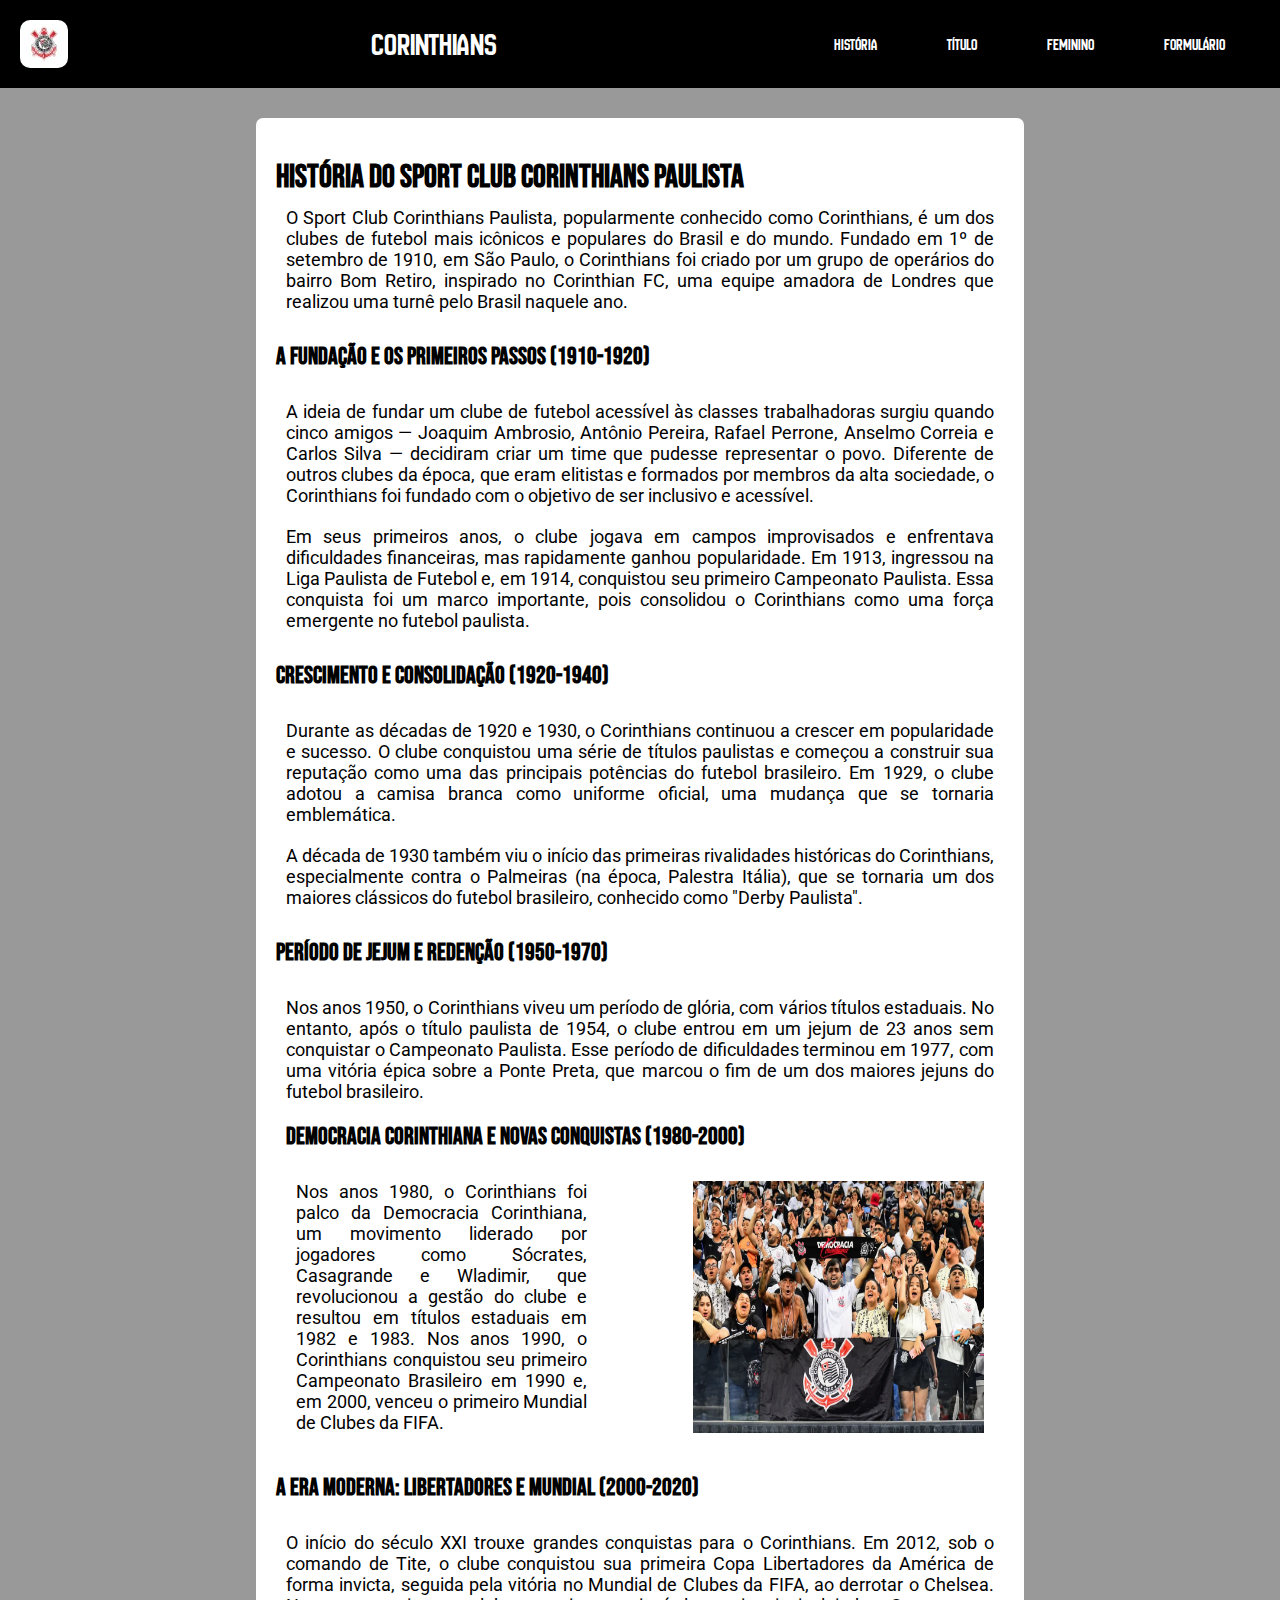
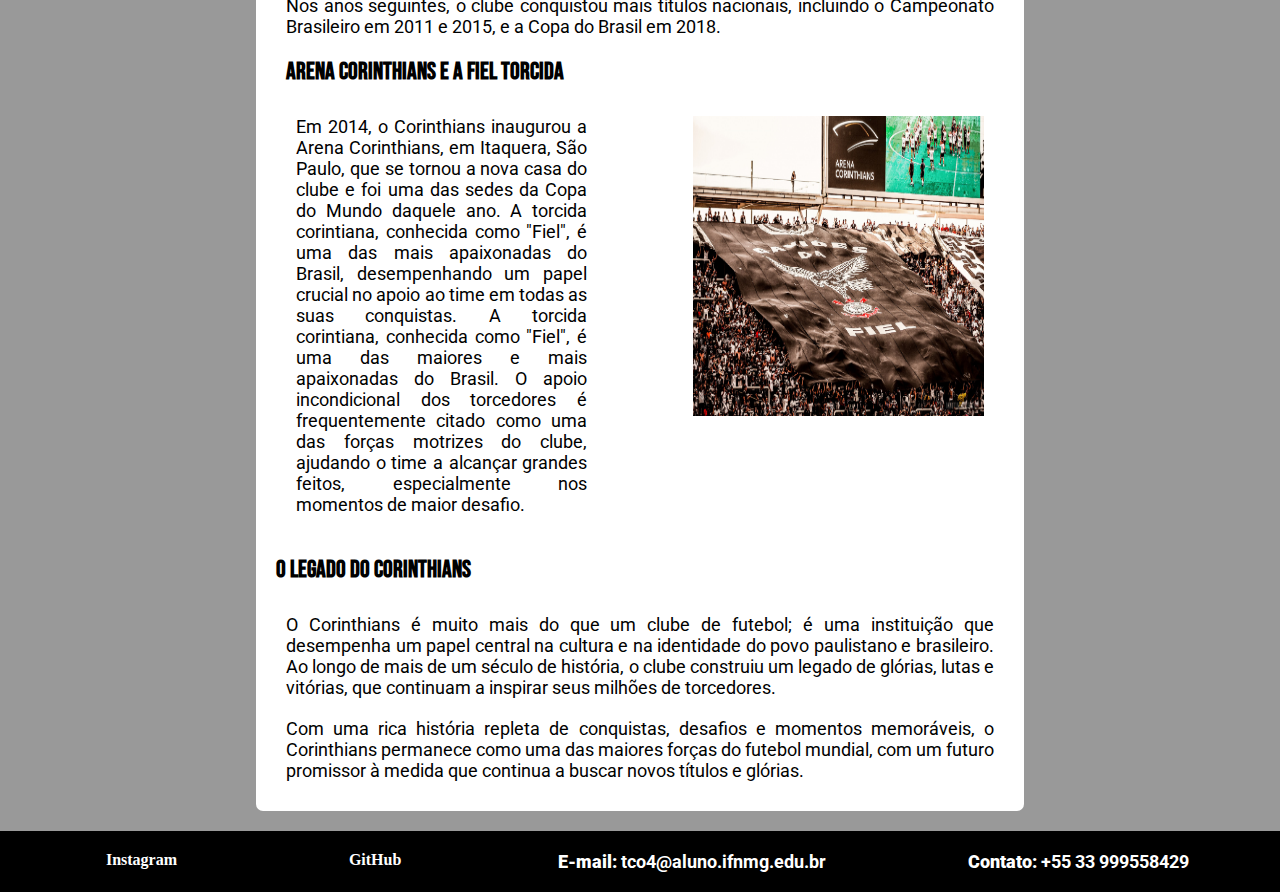
<file: index.html>
<!DOCTYPE html>
<html lang="pt-BR">
<head>
    <meta charset="UTF-8">
    <meta name="viewport" content="width=device-width, initial-scale=1.0">
    <title>História</title>
    <link rel="stylesheet" href="css/estilo.css">
    <link rel="preconnect" href="https://fonts.googleapis.com">
    <link rel="preconnect" href="https://fonts.gstatic.com" crossorigin>
    <link href="https://fonts.googleapis.com/css2?family=Bebas+Neue&family=New+Amsterdam&family=Roboto:ital,wght@0,100;0,300;0,400;0,500;0,700;0,900;1,100;1,300;1,400;1,500;1,700;1,900&display=swap" rel="stylesheet">
</head>
<body>
    <header>
        <img class="icon" src="images/image.png">
        <h1 class="h1-1 new-amsterdam-regular">
            <a href="https://www.corinthians.com.br/" target="_blank" class="redirect">CORINTHIANS</a>
        </h1>
        
        <nav>
            <ul class="menu">
                    <li><a class="new-amsterdam-regular" href="index.html">História</a></li>
                    <li><a class="new-amsterdam-regular" href="pagina2.html">Título</a></li>
                    <li><a class="new-amsterdam-regular" href="pagina3.html">Feminino</a></li>
                    <li><a class="new-amsterdam-regular" href="pagina4.html">Formulário</a></li>
            </ul>
        </nav>
    </header>
    
    <main>
        <div class="conteiner">
            <h1 class="h1-2">História do Sport Club Corinthians Paulista <br></h1>

            <P class="conteudo">O Sport Club Corinthians Paulista, popularmente conhecido como Corinthians, é um dos clubes de futebol 
                mais icônicos e populares do Brasil e do mundo. Fundado em 1º de setembro de 1910, em São Paulo, 
                o Corinthians foi criado por um grupo de operários do bairro Bom Retiro, inspirado no Corinthian FC, 
                uma equipe amadora de Londres que realizou uma turnê pelo Brasil naquele ano.
            </P>

            <h2>A Fundação e os Primeiros Passos (1910-1920)</h2>
            <p class="conteudo">
                A ideia de fundar um clube de futebol acessível às classes trabalhadoras surgiu quando cinco amigos — Joaquim Ambrosio, 
                Antônio Pereira, Rafael Perrone, Anselmo Correia e Carlos Silva — decidiram criar um time que pudesse representar o povo. 
                Diferente de outros clubes da época, que eram elitistas e formados por membros da alta sociedade, o Corinthians foi fundado 
                com o objetivo de ser inclusivo e acessível.
            </p>

            <p class="conteudo">
                Em seus primeiros anos, o clube jogava em campos improvisados e enfrentava dificuldades financeiras, 
                mas rapidamente ganhou popularidade. Em 1913, ingressou na Liga Paulista de Futebol e, em 1914, 
                conquistou seu primeiro Campeonato Paulista. Essa conquista foi um marco importante, pois consolidou 
                o Corinthians como uma força emergente no futebol paulista.
            </p>

            <h2>Crescimento e Consolidação (1920-1940)</h2>
            <P class="conteudo">
                Durante as décadas de 1920 e 1930, o Corinthians continuou a crescer em popularidade e sucesso. 
                O clube conquistou uma série de títulos paulistas e começou a construir sua reputação como uma 
                das principais potências do futebol brasileiro. Em 1929, o clube adotou a camisa branca como uniforme 
                oficial, uma mudança que se tornaria emblemática.
            </P>

            <p class="conteudo">
                A década de 1930 também viu o início das primeiras rivalidades históricas do Corinthians, 
                especialmente contra o Palmeiras (na época, Palestra Itália), que se tornaria um dos maiores 
                clássicos do futebol brasileiro, conhecido como "Derby Paulista".
            </p>

            <h2>Período de Jejum e Redenção (1950-1970)</h2>
            <p class="conteudo">
                Nos anos 1950, o Corinthians viveu um período de glória, com vários títulos estaduais. No entanto, 
                após o título paulista de 1954, o clube entrou em um jejum de 23 anos sem conquistar o Campeonato Paulista. 
                Esse período de dificuldades terminou em 1977, com uma vitória épica sobre a Ponte Preta, que marcou o fim 
                de um dos maiores jejuns do futebol brasileiro.
            </p>

            <h2 class="conteudo">Democracia Corinthiana e Novas Conquistas (1980-2000)</h2>
            <p class="conteudo-lado">
                Nos anos 1980, o Corinthians foi palco da Democracia Corinthiana, um movimento liderado por jogadores como 
                Sócrates, Casagrande e Wladimir, que revolucionou a gestão do clube e resultou em títulos estaduais 
                em 1982 e 1983. Nos anos 1990, o Corinthians conquistou seu primeiro Campeonato Brasileiro em 1990 e, 
                em 2000, venceu o primeiro Mundial de Clubes da FIFA.
            </p>
            <img class="conteudo-lado" src="images/torcida1.png" alt="">

            <h2>A Era Moderna: Libertadores e Mundial (2000-2020)</h2>
            <p class="conteudo">
                O início do século XXI trouxe grandes conquistas para o Corinthians. Em 2012, sob o comando de Tite, 
                o clube conquistou sua primeira Copa Libertadores da América de forma invicta, seguida pela vitória 
                no Mundial de Clubes da FIFA, ao derrotar o Chelsea. Nos anos seguintes, o clube conquistou mais títulos 
                nacionais, incluindo o Campeonato Brasileiro em 2011 e 2015, e a Copa do Brasil em 2018.
            </p>
            
            <h2 class="conteudo">Arena Corinthians e a Fiel Torcida</h2>
                
            <p class="conteudo-lado">
                    Em 2014, o Corinthians inaugurou a Arena Corinthians, em Itaquera, São Paulo, que se tornou a nova casa do 
                    clube e foi uma das sedes da Copa do Mundo daquele ano. A torcida corintiana, conhecida como "Fiel", é uma 
                    das mais apaixonadas do Brasil, desempenhando um papel crucial no apoio ao time em todas as suas conquistas. 
                    A torcida corintiana, conhecida como "Fiel", é uma das maiores e mais apaixonadas do Brasil. O apoio incondicional 
                    dos torcedores é frequentemente citado como uma das forças motrizes do clube, ajudando o time a alcançar grandes feitos, 
                    especialmente nos momentos de maior desafio.
            </p>
            <img class="conteudo-lado" src="images/gavioes-da-fiel.jpg" alt="Tocida" width="270" height="300">

            <h2>O Legado do Corinthians</h2>

            <p class="conteudo">
                    O Corinthians é muito mais do que um clube de futebol; é uma instituição que desempenha um papel central na cultura e 
                    na identidade do povo paulistano e brasileiro. Ao longo de mais de um século de história, o clube construiu um legado 
                    de glórias, lutas e vitórias, que continuam a inspirar seus milhões de torcedores.
            </p>
        
            <p class="conteudo">
                    Com uma rica história repleta de conquistas, desafios e momentos memoráveis, o Corinthians permanece como uma das maiores 
                    forças do futebol mundial, com um futuro promissor à medida que continua a buscar novos títulos e glórias.
            </p>
        </div>
    </main>
   

    <footer>
        <ul>
            <li><a href="https://www.instagram.com/talles_cardoso1/" target="_blank">Instagram</a></li>
            <li><a href="https://github.com/Talles2305" target="_blank">GitHub</a></li>
            <li><p><strong>E-mail:</strong> tco4@aluno.ifnmg.edu.br</p></li>
            <li><p><strong>Contato:</strong> +55 33 999558429</p></li>
        </ul>
    </footer>
   
</body>
</html>
</file>
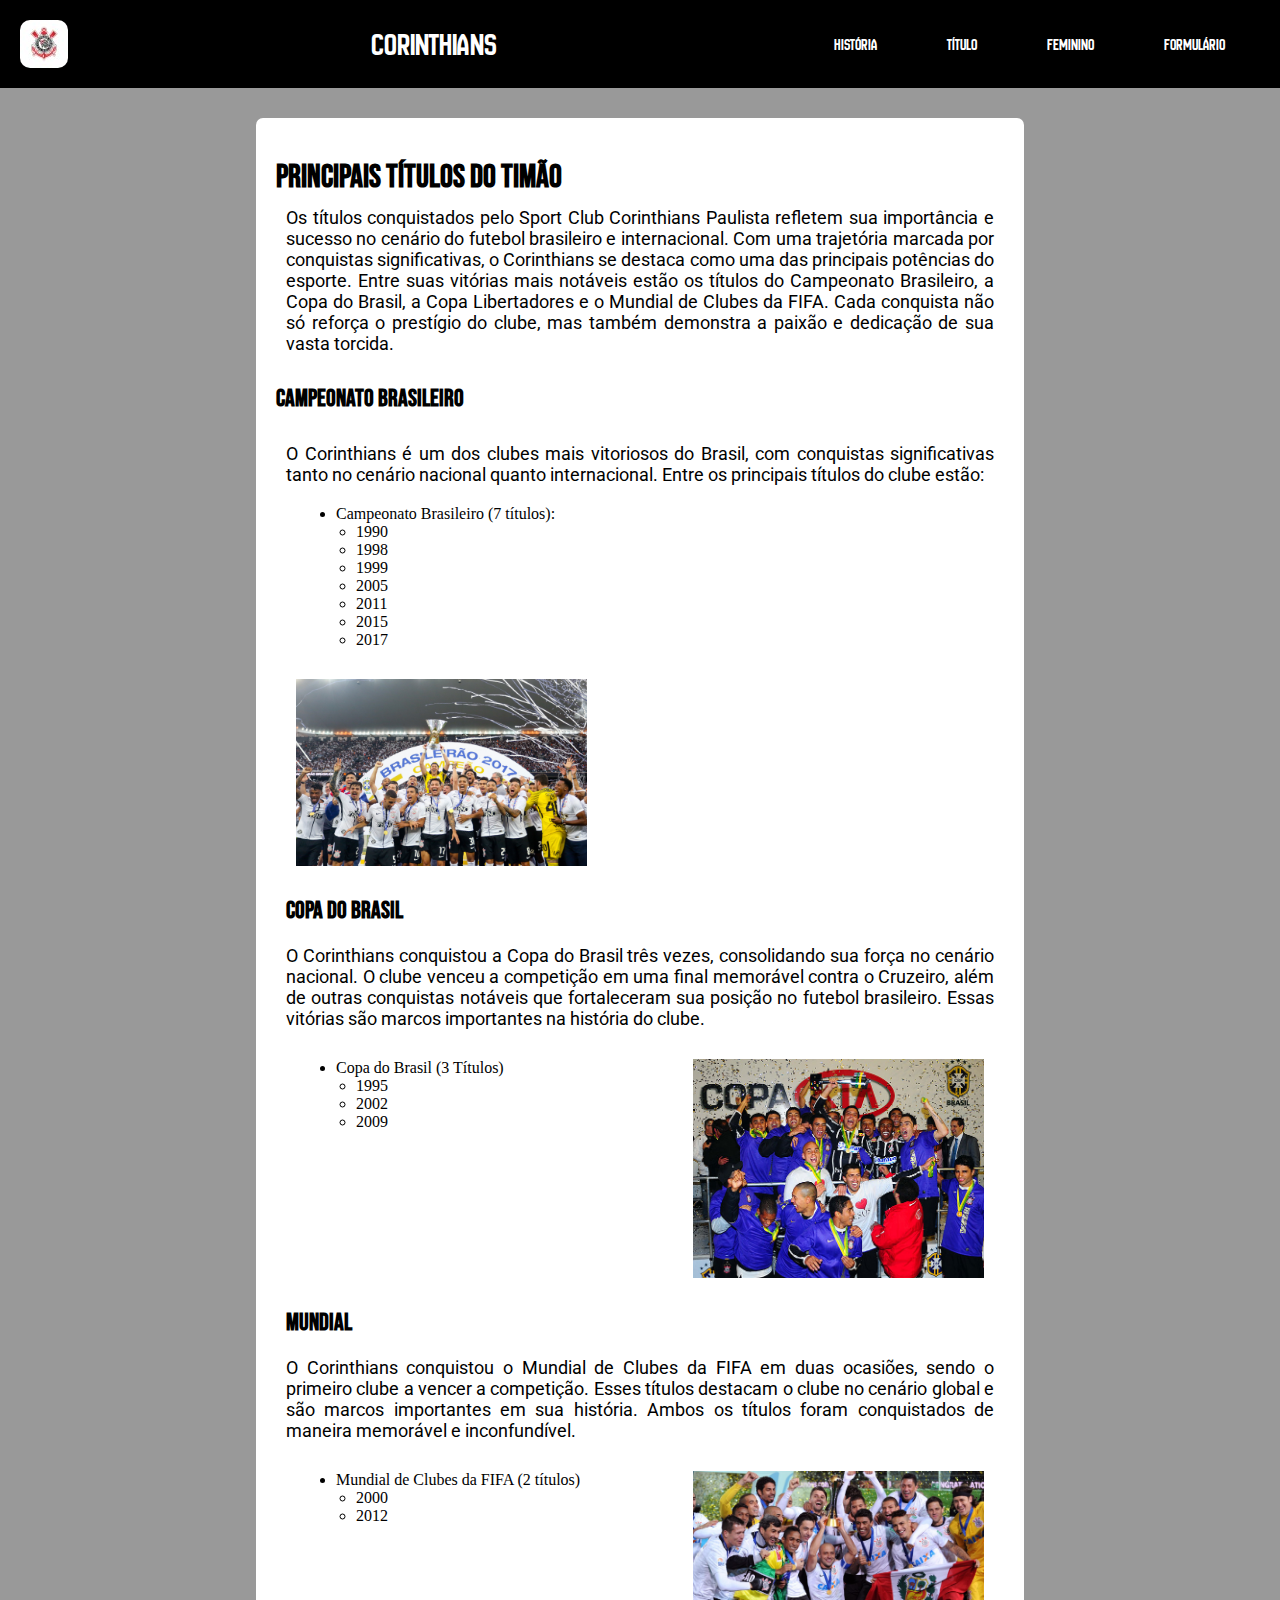
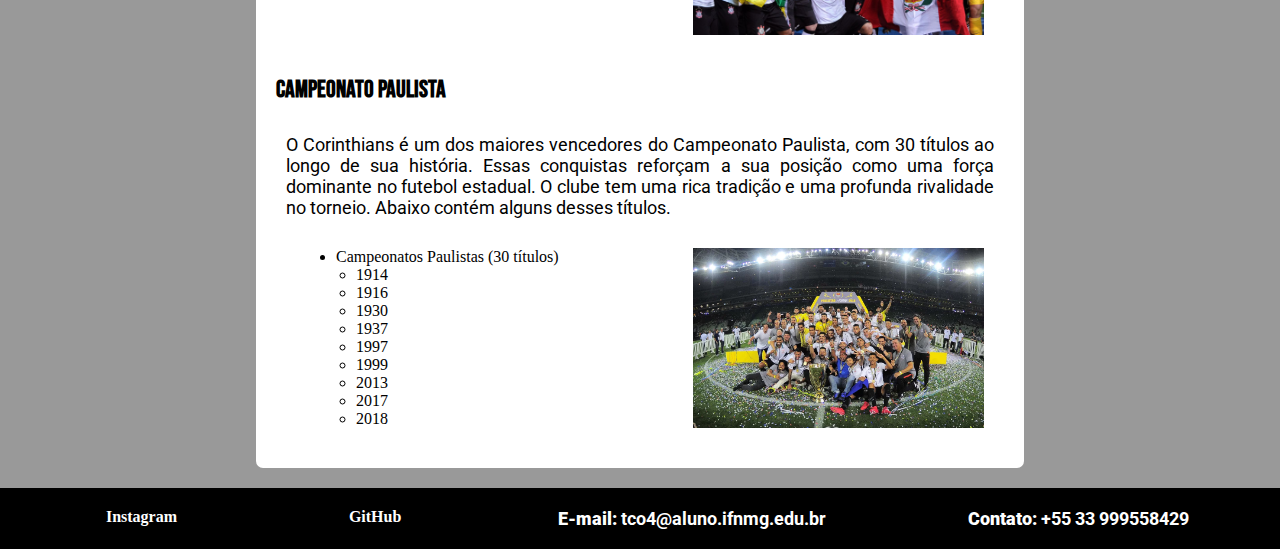
<file: pagina2.html>
<!DOCTYPE html>
<html lang="pt-BR">
<head>
    <meta charset="UTF-8">
    <meta name="viewport" content="width=device-width, initial-scale=1.0">
    <title>Títulos</title>
    <link rel="stylesheet" href="css/estilo.css">
    <link rel="preconnect" href="https://fonts.googleapis.com">
    <link rel="preconnect" href="https://fonts.gstatic.com" crossorigin>
    <link href="https://fonts.googleapis.com/css2?family=Bebas+Neue&family=New+Amsterdam&family=Roboto:ital,wght@0,100;0,300;0,400;0,500;0,700;0,900;1,100;1,300;1,400;1,500;1,700;1,900&display=swap" rel="stylesheet">
</head>
<body>
    <header>
        <img class="icon" src="images/image.png" alt="Icone">
        <h1 class="h1-1 new-amsterdam-regular">
            <a href="https://www.corinthians.com.br/" target="_blank" class="redirect">CORINTHIANS</a>
        </h1>
        <nav>
            <ul class="menu">
                    <li><a class="new-amsterdam-regular" href="index.html">História</a></li>
                    <li><a class="new-amsterdam-regular" href="pagina2.html">Título</a></li>
                    <li><a class="new-amsterdam-regular" href="pagina3.html">Feminino</a></li>
                    <li><a class="new-amsterdam-regular" href="pagina4.html">Formulário</a></li>
            </ul>
        </nav>
    </header>
    
    <main>
        <div class="conteiner">
            <h1 class="h1-2">Principais Títulos do Timão</h1>
            <p class="conteudo">
                Os títulos conquistados pelo Sport Club Corinthians Paulista refletem sua importância e sucesso no cenário do futebol 
                brasileiro e internacional. Com uma trajetória marcada por conquistas significativas, o Corinthians se destaca como 
                uma das principais potências do esporte. Entre suas vitórias mais notáveis estão os títulos do Campeonato Brasileiro, 
                a Copa do Brasil, a Copa Libertadores e o Mundial de Clubes da FIFA. Cada conquista não só reforça o prestígio do clube, 
                mas também demonstra a paixão e dedicação de sua vasta torcida.
            </p>

            <h2>Campeonato Brasileiro</h2>
            <p class="conteudo">
                O Corinthians é um dos clubes mais vitoriosos do Brasil, com conquistas significativas tanto no cenário nacional 
                quanto internacional. Entre os principais títulos do clube estão:
            </p>

            <ul class="conteudo-lista conteudo">
                <li >Campeonato Brasileiro (7 títulos):
                    <ul>
                        <li>1990</li>
                        <li>1998</li>
                        <li>1999</li>
                        <li>2005</li>
                        <li>2011</li>
                        <li>2015</li>
                        <li>2017</li>
                    </ul>
                </li>
            </ul>

            <img class="conteudo-lado" src="images/brasileirao.png" alt="">
            <iframe class="conteudo-lado" src="https://www.youtube.com/embed/DIfhRAx2SXM?si=wsX4SEhwvpaEeQfL" title="YouTube video player" frameborder="0" allow="accelerometer; autoplay; clipboard-write; encrypted-media; gyroscope; picture-in-picture; web-share" referrerpolicy="strict-origin-when-cross-origin" allowfullscreen></iframe>
            
            <h2 class="conteudo">Copa do Brasil</h2>
            <p class="conteudo">
                O Corinthians conquistou a Copa do Brasil três vezes, consolidando sua força no cenário nacional. 
                O clube venceu a competição em uma final memorável contra o Cruzeiro, além de outras conquistas 
                notáveis que fortaleceram sua posição no futebol brasileiro. Essas vitórias são marcos importantes na 
                história do clube.
            </p>
            <ul class="conteudo-lista conteudo-lado">
                <li>Copa do Brasil (3 Títulos)
                    <ul>
                        <li>1995</li>
                        <li>2002</li>
                        <li>2009</li>
                    </ul>
                </li>
            </ul>
            <img class="conteudo-lado" src="images/copa-do-brasil.png" alt="">
            
            <h2 class="conteudo">Mundial</h2>
            <p class="conteudo">
                O Corinthians conquistou o Mundial de Clubes da FIFA em duas ocasiões, sendo o primeiro clube a vencer 
                a competição. Esses títulos destacam o clube no cenário global e são marcos importantes em sua história. 
                Ambos os títulos foram conquistados de maneira memorável e inconfundível.
            </p>
            <ul class="conteudo-lista conteudo-lado">
                <li>Mundial de Clubes da FIFA (2 títulos)
                    <ul>
                        <li>2000</li>
                        <li>2012</li>
                    </ul>
                </li>
            </ul>
            <img class="conteudo-lado" src="images/mundial.jpg" alt="">

            <h2>Campeonato Paulista</h2>
            <p class="conteudo">
                O Corinthians é um dos maiores vencedores do Campeonato Paulista, com 30 títulos ao longo de sua história. 
                Essas conquistas reforçam a sua posição como uma força dominante no futebol estadual. O clube tem uma rica 
                tradição e uma profunda rivalidade no torneio. Abaixo contém alguns desses títulos.
            </p>

            <ul class="conteudo-lista conteudo-lado">
                <li>Campeonatos Paulistas (30 títulos)</li>
                <ul>
                    <li>1914</li>
                    <li>1916</li>
                    <li>1930</li>  
                    <li>1937</li>
                    <li>1997</li>
                    <li>1999</li>
                    <li>2013</li>
                    <li>2017</li>
                    <li>2018</li>
                </ul>
            </ul>
            <img class="conteudo-lado" src="images/paulista.png" alt="">
        </div>
    </main>
   
    <footer>
        <ul>
            <li><a href="https://www.instagram.com/talles_cardoso1/" target="_blank">Instagram</a></li>
            <li><a href="https://github.com/Talles2305" target="_blank">GitHub</a></li>
            <li><p><strong>E-mail:</strong> tco4@aluno.ifnmg.edu.br</p></li>
            <li><p><strong>Contato:</strong> +55 33 999558429</p></li>
        </ul>
    </footer>
   
</body>
</html>
</file>
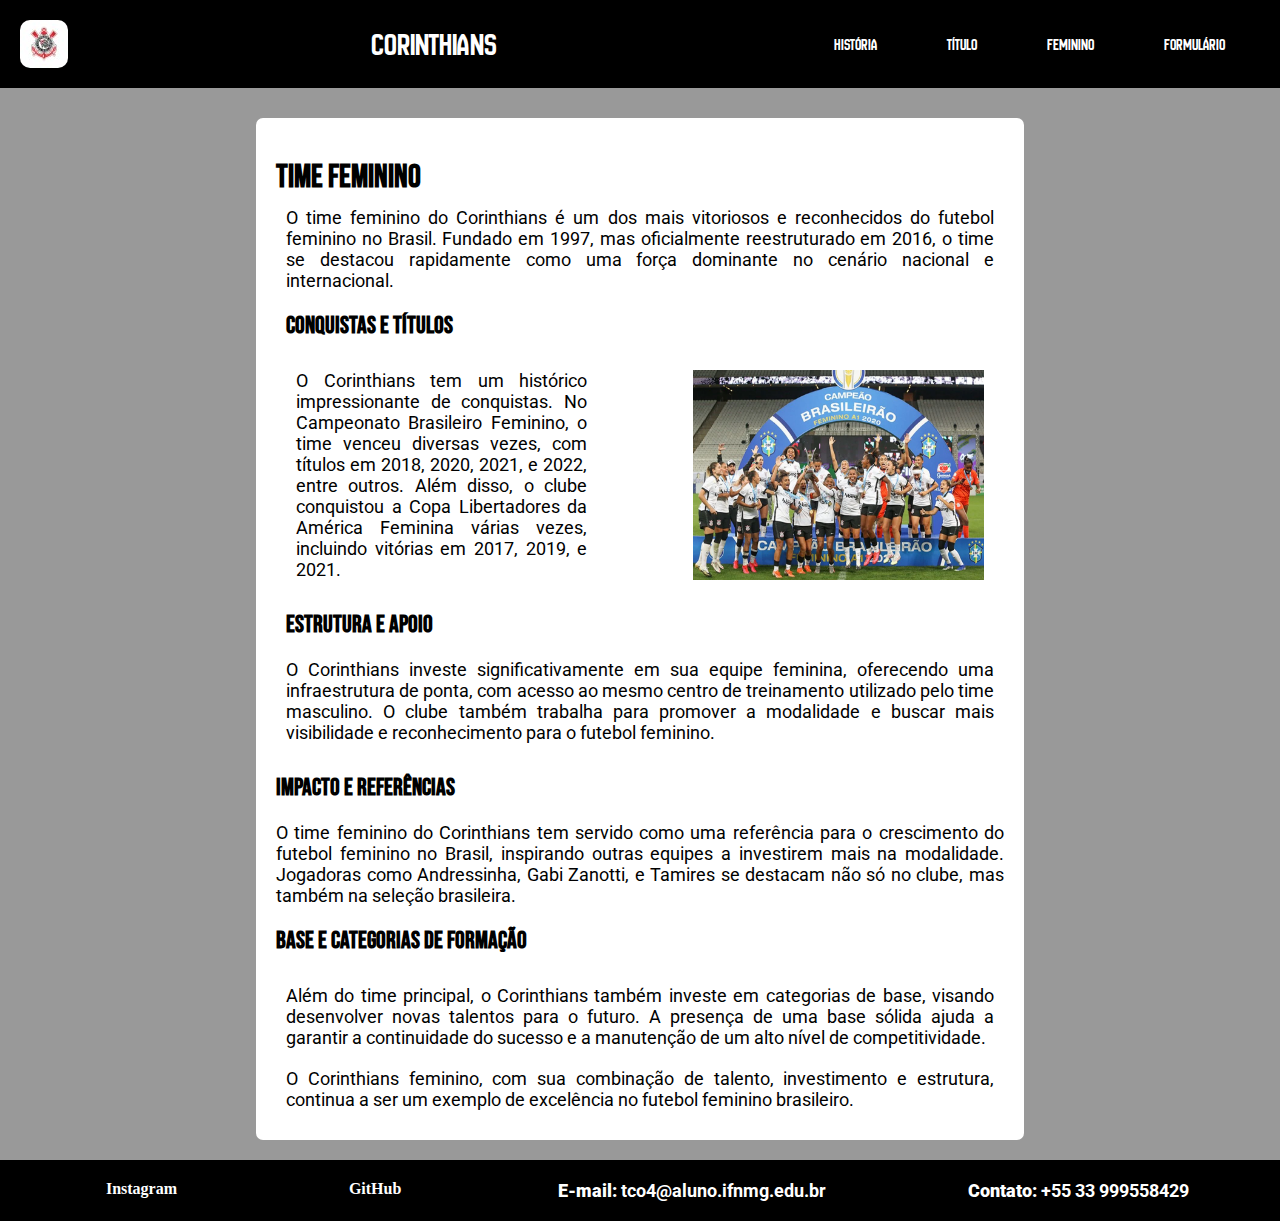
<file: pagina3.html>
<!DOCTYPE html>
<html lang="pt-BR">
<head>
    <meta charset="UTF-8">
    <meta name="viewport" content="width=device-width, initial-scale=1.0">
    <title>Time Feminino</title>
    <link rel="stylesheet" href="css/estilo.css">
    <link rel="preconnect" href="https://fonts.googleapis.com">
    <link rel="preconnect" href="https://fonts.gstatic.com" crossorigin>
    <link href="https://fonts.googleapis.com/css2?family=Bebas+Neue&family=New+Amsterdam&family=Roboto:ital,wght@0,100;0,300;0,400;0,500;0,700;0,900;1,100;1,300;1,400;1,500;1,700;1,900&display=swap" rel="stylesheet">
</head>
<body>
    <header>
        <img class="icon" src="images/image.png" alt="Icone">
        <h1 class="h1-1 new-amsterdam-regular">
            <a href="https://www.corinthians.com.br/" target="_blank" class="redirect">CORINTHIANS</a>
        </h1>
        <nav>
            <ul class="menu">
                    <li><a class="new-amsterdam-regular" href="index.html">História</a></li>
                    <li><a class="new-amsterdam-regular" href="pagina2.html">Título</a></li>
                    <li><a class="new-amsterdam-regular" href="pagina3.html">Feminino</a></li>
                    <li><a class="new-amsterdam-regular" href="pagina4.html">Formulário</a></li>
            </ul>
        </nav>
    </header>
    
    <main>
        <div class="conteiner">
            <h1 class="h1-2">Time Feminino</h1>
            <p class="conteudo">
                O time feminino do Corinthians é um dos mais vitoriosos e reconhecidos do futebol feminino no Brasil. 
                Fundado em 1997, mas oficialmente reestruturado em 2016, o time se destacou rapidamente como uma força 
                dominante no cenário nacional e internacional.
            
            <h2 class="conteudo">Conquistas e Títulos</h2>
            <p class="conteudo-lado">
                O Corinthians tem um histórico impressionante de conquistas. No Campeonato Brasileiro Feminino, o time venceu 
                diversas vezes, com títulos em 2018, 2020, 2021, e 2022, entre outros. Além disso, o clube conquistou a Copa 
                Libertadores da América Feminina várias vezes, incluindo vitórias em 2017, 2019, e 2021.
            </p>

            <img class="conteudo-lado" src="images/Corinthians-feminino-2.png" alt="">

            <h2 class="conteudo">Estrutura e Apoio</h2>

            <p class="conteudo">
                O Corinthians investe significativamente em sua equipe feminina, oferecendo uma infraestrutura de ponta, 
                com acesso ao mesmo centro de treinamento utilizado pelo time masculino. O clube também trabalha para promover 
                a modalidade e buscar mais visibilidade e reconhecimento para o futebol feminino.
            </p>

            <h2>Impacto e Referências</h2>

            <p>
                O time feminino do Corinthians tem servido como uma referência para o crescimento do futebol feminino no Brasil, 
                inspirando outras equipes a investirem mais na modalidade. Jogadoras como Andressinha, Gabi Zanotti, e Tamires 
                se destacam não só no clube, mas também na seleção brasileira.
            </p>

            <h2>Base e Categorias de Formação</h2>
            
            <p class="conteudo">
                Além do time principal, o Corinthians também investe em categorias de base, visando desenvolver novas 
                talentos para o futuro. A presença de uma base sólida ajuda a garantir a continuidade do sucesso e a 
                manutenção de um alto nível de competitividade.
            </p>
            
            <p class="conteudo">O Corinthians feminino, com sua combinação de talento, investimento e estrutura, continua a ser um exemplo 
                de excelência no futebol feminino brasileiro.
            </p>
        </div>
    </main>
   
    <footer>
        <ul>
            <li><a href="https://www.instagram.com/talles_cardoso1/" target="_blank">Instagram</a></li>
            <li><a href="https://github.com/Talles2305" target="_blank">GitHub</a></li>
            <li><p><strong>E-mail:</strong> tco4@aluno.ifnmg.edu.br</p></li>
            <li><p><strong>Contato:</strong> +55 33 999558429</p></li>
        </ul>
    </footer>
   
</body>
</html>
</file>
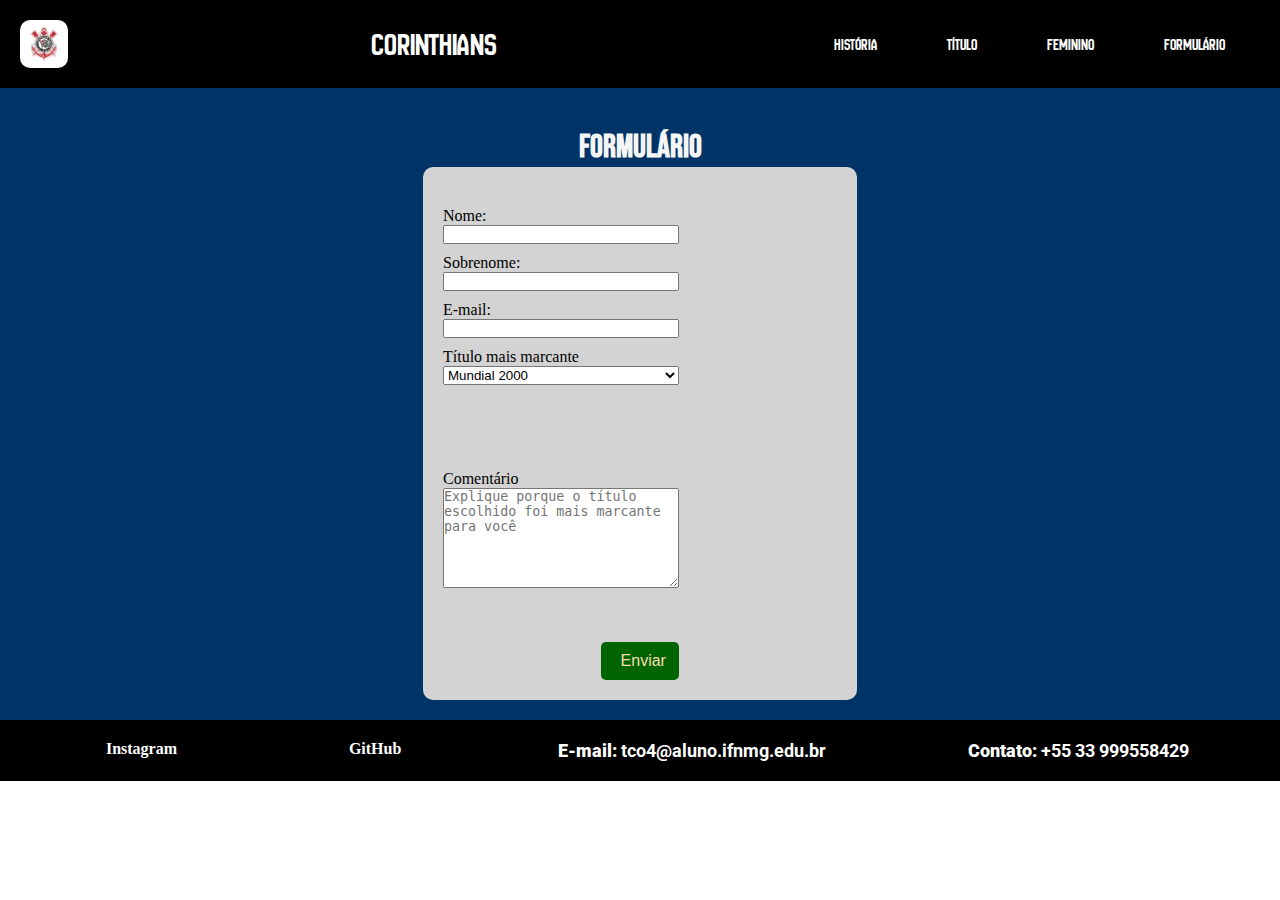
<file: pagina4.html>
<!DOCTYPE html>
<html lang="pt-BR">
<head>
    <meta charset="UTF-8">
    <meta name="viewport" content="width=device-width, initial-scale=1.0">
    <title>Formulário</title>
    <link rel="stylesheet" href="css/estilo.css">
    <link rel="preconnect" href="https://fonts.googleapis.com">
    <link rel="preconnect" href="https://fonts.gstatic.com" crossorigin>
    <link href="https://fonts.googleapis.com/css2?family=Bebas+Neue&family=New+Amsterdam&family=Roboto:ital,wght@0,100;0,300;0,400;0,500;0,700;0,900;1,100;1,300;1,400;1,500;1,700;1,900&display=swap" rel="stylesheet">
</head>
<body>
    <header>
        <img class="icon" src="images/image.png" alt="Icone">
        <h1 class="h1-1 new-amsterdam-regular">
            <a href="https://www.corinthians.com.br/" target="_blank" class="redirect">CORINTHIANS</a>
        </h1>
        <nav>
            <ul class="menu">
                <li><a class="new-amsterdam-regular" href="index.html">História</a></li>
                <li><a class="new-amsterdam-regular" href="pagina2.html">Título</a></li>
                <li><a class="new-amsterdam-regular" href="pagina3.html">Feminino</a></li>
                <li><a class="new-amsterdam-regular" href="pagina4.html">Formulário</a></li>
            </ul>
        </nav>
    </header>

    <main>
        <div class="conteiner-2">
            <h1 class="h1-3">Formulário</h1>
            
            <form class="formulario" action="" method="get">
                <div class="form-group conteudo-lado">
                    <div class="nome-sobrenome">
                        <label for="nome">Nome:</label>
                        <input id="nome" name="nome" type="text">
                        
                        <label for="sobrenome">Sobrenome:</label>
                        <input id="sobrenome" name="sobrenome" type="text">
                        
                        <label for="email">E-mail:</label>
                        <input id="email" name="email" type="email">
                    </div>
                    <div class="check">
                        <label for='escolhas'>Título mais marcante</label>
                        <select id='escolhas' name='escolhas'>
                            <option value='ma'>Mundial 2000</option>
                            <option value='l'>Libertadores 2012</option>
                            <option value='mb'>Mundial 2012</option>
                            <option value='s'>Sul-Americana 2013</option>
                        </select>

                        <div class="coment">
                            <label for="comentario">Comentário</label>
                            <textarea id="comentario" name="comentario" placeholder="Explique porque o título escolhido foi mais marcante para você"></textarea>
                        </div>
                    </div>
                </div>
                <button type="submit">Enviar</button>
            </form>
        </div>
    </main>
    
    <footer>
        <ul>
            <li><a href="https://www.instagram.com/talles_cardoso1/" target="_blank">Instagram</a></li>
            <li><a href="https://github.com/Talles2305" target="_blank">GitHub</a></li>
            <li><p><strong>E-mail:</strong> tco4@aluno.ifnmg.edu.br</p></li>
            <li><p><strong>Contato:</strong> +55 33 999558429</p></li>
        </ul>
    </footer>
</body>
</html>
</file>
<file: css/estilo.css>
* {
  margin: 0;
  padding: 0;
  box-sizing: border-box;
}

header {
  display: flex;
  justify-content: space-between;
  align-items: center;
  padding: 20px;
  background-color: black;
}

.menu {
  display: flex;
  list-style-type: none;
  justify-content: space-between;
  padding: 0;
  margin: 0;
}

.menu li {
  margin: 0 20px;
}

.menu a {
  text-decoration: none;
  color: white;
  padding: 10px 15px;
}

.menu a:hover {
  background-color: gray ;
  border-radius: 5px;
}

.menu a:active {
  background-color: rgb(225, 45, 45);
  border-radius: 5px;
}

main {
  display: flex;
  width: 100%;
  justify-content: center;
  background-color: rgba(0, 0, 0, 0.4);
}

.conteiner {
  display: flex;
  flex-wrap: wrap;
  justify-content: space-between;
  text-align: justify;
  width: 60%;
  margin-top: 30px;
  margin-bottom: 20px;
  padding: 20px;
  background-color: white;
  border-radius: 7px;
  box-shadow: black;
}

.conteudo-lado {
  margin: 20px;
  width: 40%;
}

.conteudo {
  word-wrap: break-word;
  overflow-wrap: break-word;
  height: auto;
  width: 100%;  
  margin: 10px;
}

.conteudo-lista {
  margin-left: 60px;

}

.conteudo-lista ul {
  margin-left: 20px; 
}

.new-amsterdam-regular {
  font-family: "New Amsterdam", sans-serif;
  font-weight: 500;
  font-style: normal;
}

.bebas-neue-regular {
  font-family: "Bebas Neue", sans-serif;
  font-weight: 400;
  font-style: normal;
}

.roboto-regular {
  font-family: "Roboto", sans-serif;
  font-weight: 400;
  font-style: normal;
}


.h1-1 {
  flex: 1;
  text-align: center;
  justify-content: flex-end;
  color: white;
}

.h1-2 {
  font-family: "Bebas Neue", sans-serif;
  color: black;
  margin-top: 20px;
}
.h1-3{
  font-family: "Bebas Neue", sans-serif;
  color: whitesmoke;
  margin-top: 20px;
}

.icon {
  border-radius: 10px;
}

.redirect {
  text-decoration: none;
  color: white;
}

.redirect:hover {
  text-shadow: red -3px 0, gray 3px 0;
  transition: 0.5s;
}

h2 {
  font-family: "Bebas Neue", sans-serif;
  margin-top: 20px;
  margin-bottom: 20px;
}

p {
  font-family: "Roboto", sans-serif;
  font-size: large;
}

.conteiner-2 {
  display: flex;
  flex-direction: column;
  align-items: center; 
  justify-content: center;
  width: 100%;
  padding: 20px;
  background-color: #003366; 
}

.formulario {
  display: flex;
  flex-direction: column;
  align-items: center;
  width: 35%;
  padding: 20px;
  background-color: lightgray; 
  border-radius: 10px; 
  box-shadow: black;
}

.formulario .conteudo-lado {
  display: flex;
  flex-direction: column;
  width: 100%;
}

.formulario .nome-sobrenome {
  display: flex;
  flex-direction: column;
  width: 60%;
}

.formulario .check {
  display: flex;
  flex-direction: column;
  width: 60%;
}

.formulario input, .formulario select, .formulario textarea{
  width: 100%;
  margin-bottom: 10px;
}

.formulario button {
  padding: 10px 20px;
  border: none;
  background-color: darkgreen;
  color: wheat;
  font-size: 16px;
  border-radius: 5px;
  width: 20%; 
  margin-top: 20px;
}

.formulario button:hover {
  background-color: #003366;
  transition: 0.3s;
}

.coment {
  margin-top: 75px;
}

textarea {
  height: 100px;
}


footer {
  background-color: black;
  color: white;
  text-align: center;
  padding: 20px;
  width: 100%;
}

footer ul {
  display: flex;
  justify-content: space-around;
  list-style-type: none;
  font-weight: bold;
  margin: 0;
  padding: 0;
}

footer li {
  margin: 0 20px;
}

footer a {

  text-decoration: none;
  color: white;
  padding: 10px 15px;
}

footer a:hover {
  background-color: gray;
  border-radius: 5px;
}

footer a:active {
  background-color: rgb(225, 45, 45);
  border-radius: 5px;
}
</file>
